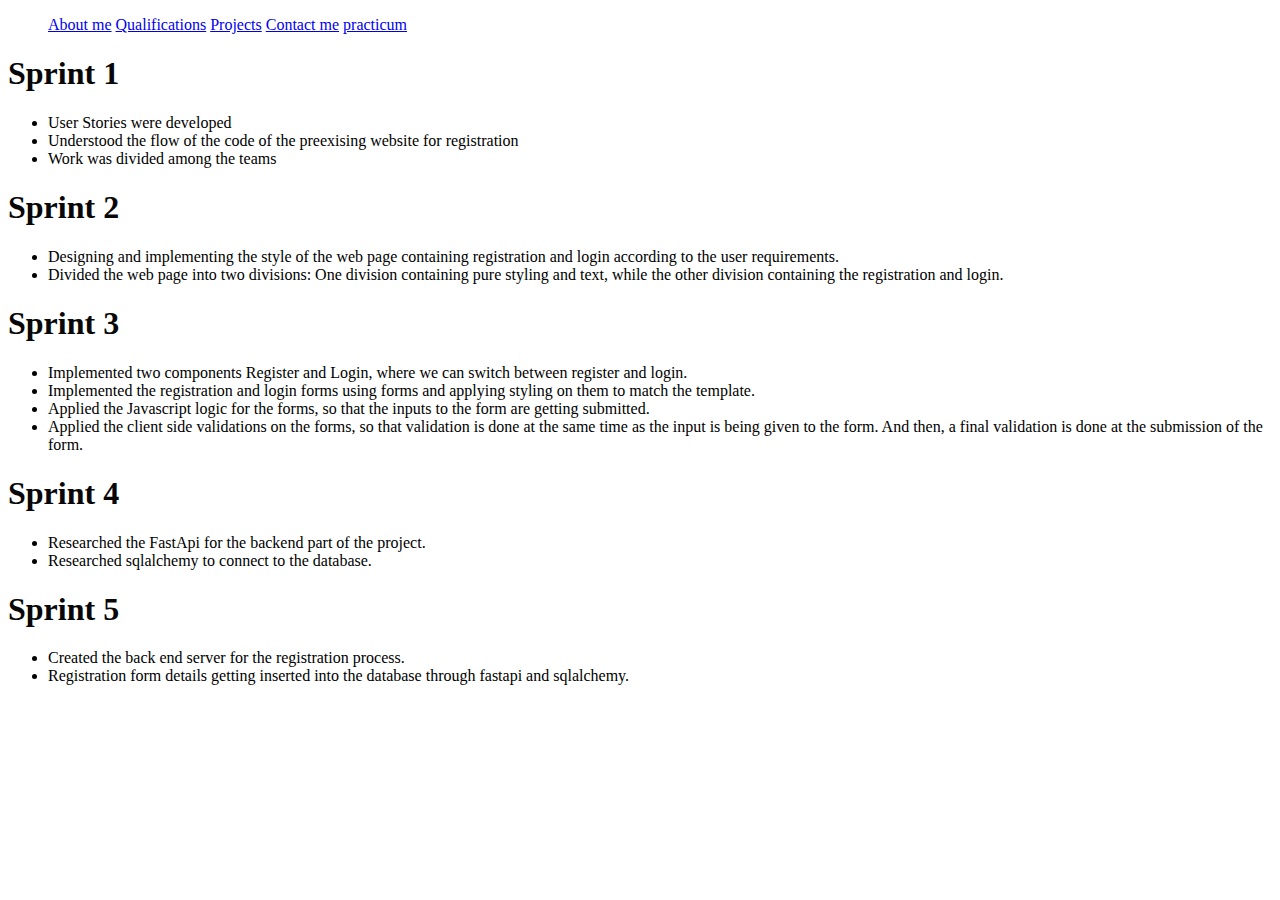
<file: practicum.html>
<!DOCTYPE html>
<html lang="en">
<head>
    <meta charset="UTF-8">
    <meta http-equiv="X-UA-Compatible" content="IE=edge">
    <meta name="viewport" content="width=device-width, initial-scale=1.0">
    <title>Document</title>
</head>
<style>
    body{
        color: rgb(20, 107, 78);

    }
    
    h1{
        color: rgb(7, 7, 7);
    }
    p{
        color: aliceblue;
    }
    ul {
        color: rgb(0, 0, 0);
        text-align:left;
    }
</style>
<body>

    <ul id="okay">
        <a href="index.html" type="_blank">About me</a>
        <a href="qualifications.html">Qualifications</a> 
        <a href="projects.html" type="_blank">Projects</a>
        <a href="Contactme.html" type="_blank">Contact me</a>
        <a href="practicum.html" type="blank">practicum</a>
    </ul>

    <h1>Sprint 1</h1>
    <p>
        <ul>
            <li>User Stories were developed</li>
            <li>Understood the flow of the code of the preexising website for registration</li>
            <li>Work was divided among the teams</li>
        </ul>
    </p>

    <h1>Sprint 2</h1>
    <p>
        <ul>
            <li>Designing and implementing the style of the web page containing registration and login according to the user requirements.</li>
            <li>Divided the web page into two divisions: One division containing pure styling and text, while the other division containing the registration and login.</li>
            
        </ul>
    </p>

    <h1>Sprint 3</h1>
    <p>
        <ul>
            <li>Implemented two components Register and Login, where we can switch between register and login.</li>
            <li>Implemented the registration and login forms using forms and applying styling on them to match the template.</li>
            <li>Applied the Javascript logic for the forms, so that the inputs to the form are getting submitted.</li>
            <li>Applied the client side validations on the forms, so that validation is done at the same time as the input is being given to the form. And then, a final validation is done at the submission of the form.</li>
        </ul>
    </p>

    <h1>Sprint 4</h1>
    <p>
        <ul>
            <li>Researched the FastApi for the backend part of the project.</li>
            <li>Researched sqlalchemy to connect to the database.</li>
        </ul>
    </p>

    <h1>Sprint 5</h1>
    <p>
        <ul>
            <li>Created the back end server for the registration process.</li>
            <li>Registration form details getting inserted into the database through fastapi and sqlalchemy.</li>
        </ul>
    </p>


</body>
</html>
</file>
